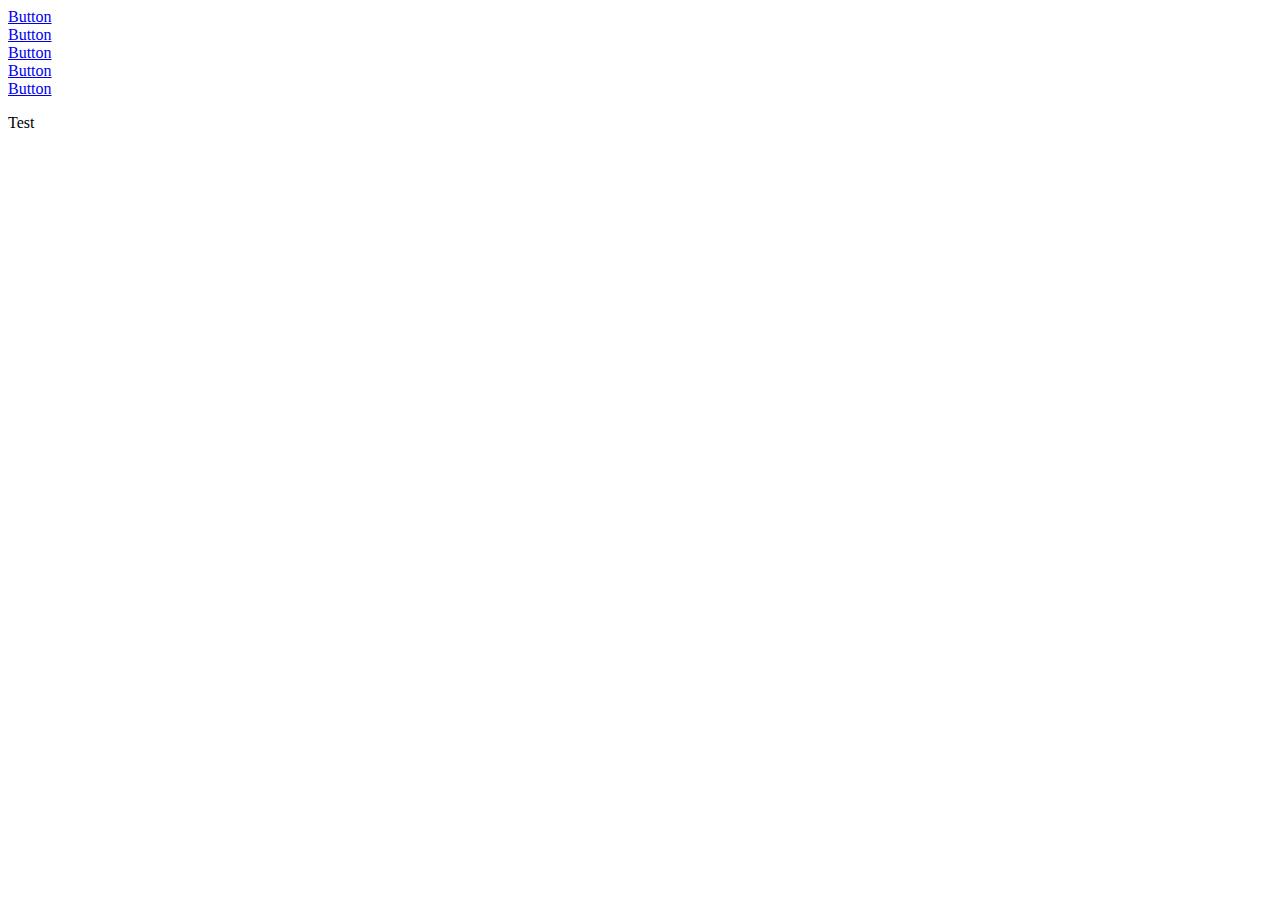
<file: test.html>
<html>

<head>
    <title>CS493 Notes app</title>
</head>

<body>

    <div id="container"></div>

    <div>
        <p>Test</p>
    </div>
  

    <script>
        
        window.onload = function () {
            console.log("here");
            var container = document.getElementById("container");
            
            var i;
            var foo = document.getElementById("container");
            for(i=0;i<5;i++){
                var element = document.createElement("a");
                element.href ="dashboard.html?id="+i;
                element.value = i;
                element.name = "button";
                element.id= "button"; 
                element.innerText = "Button";

                foo.appendChild(element); 
                var br = document.createElement("br");
                foo.append(br);
            }

            
        };
    </script>
</body>

</html>
</file>
